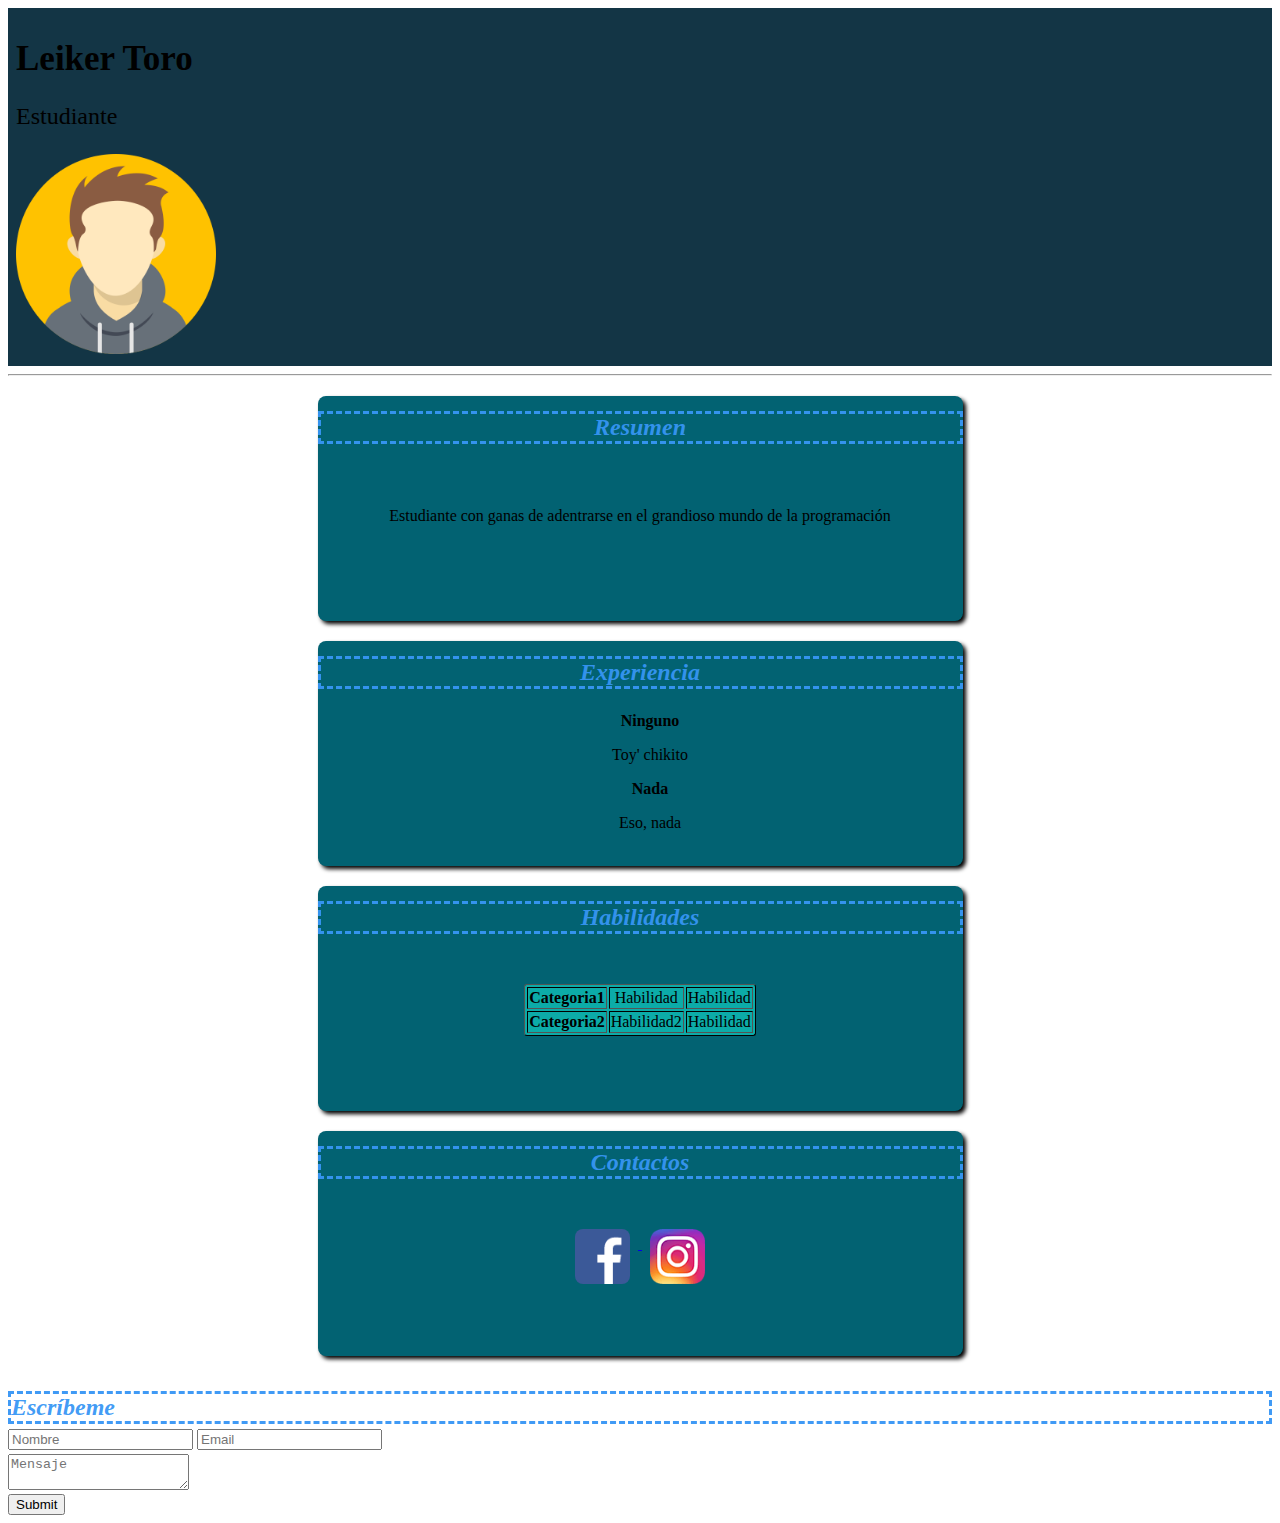
<file: Blog.html>
<!DOCTYPE html>
<html>
<head>
    <meta charset="UTF-8">
    <title>Blog</title>
    <link rel="stylesheet" href="Estilo de blog.css">
</head>
<body>
    <div class="Título">
    <h1 id="Nombre"><b>Leiker Toro</b></h1>
    <p class="Profesión">Estudiante</p>
    <img src="img/one.png">
    </div>
    <hr>
    <div class="Resumen">
    <h2><i>Resumen</i></h2>
    <p>Estudiante con ganas de adentrarse en el grandioso mundo de la programación</p>
    </div>
    <div class="Experiencia">
        <h2><i>Experiencia</i></h2>
        <ul>
            <il><b>Ninguno</b>
                <p>Toy' chikito</p>
            </il>
            <il><b>Nada</b>
                <p>Eso, nada</p>
            </il>
        </ul>
    </div>
    <div class="Habilidades">
        <h2><i>Habilidades</i></h2>
        <table class="Tabla" border="1">
            <tr>
                <th>Categoria1</th>
                <td>Habilidad</td>
                <td>Habilidad</td>
            </tr>
            <tr>
                <th>Categoria2</th>
                <td>Habilidad2</td>
                <td>Habilidad</td>
            </tr>
        </table>
    </div>
    <div class="Contactos">
    <h2><i>Contactos</i></h2>
    <a href="https://www.facebook.com" target="_blank">
        <img src="img/facebook.png" alt="Facebook">
    </a>
    <a href="https://www.instagram.com" target="_blank">
        <img src="img/ig.png" alt="Instagram">
    </a>
    </div>
    <h2><i>Escríbeme</i></h2>
    <form>
        <input placeholder="Nombre" required>
        <input placeholder="Email" required><br>
        <textarea class="Textarea" placeholder="Mensaje" required></textarea><br>
        <input type="submit" >
    </form>
</body>
</html>
</file>
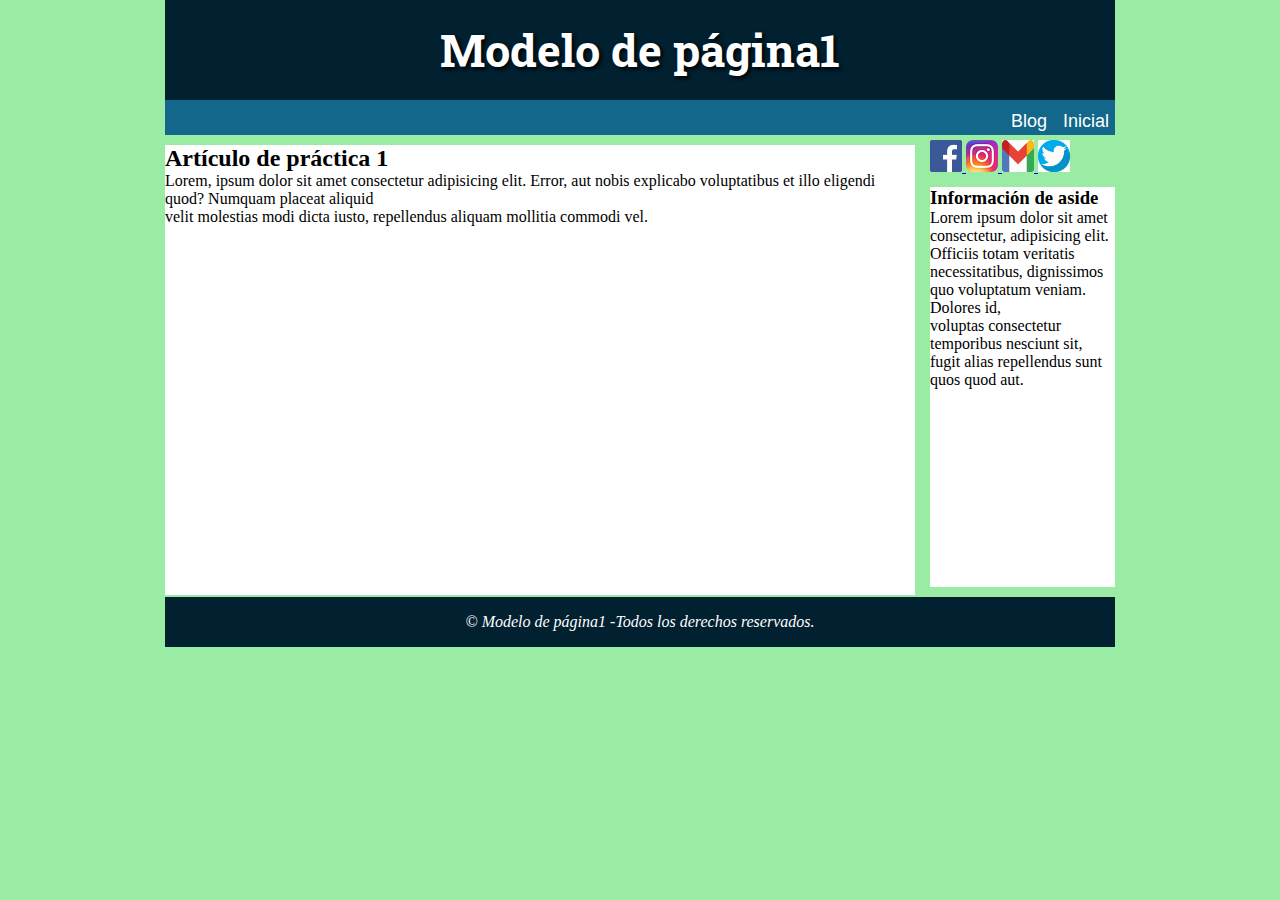
<file: html de práctica 1.html>
<!DOCTYPE html>
<html>
    <head>
        <title>Práctica1</title>
        <meta charset="utf8">
        <link rel="stylesheet" href="Css de práctica 1.css">
        <link href="https://fonts.googleapis.com/css2?family=Roboto+Slab&display=swap" rel="stylesheet">
    </head>
    <body>
        <div id= "contenedor">
            <header class="Título">
                <h1>Modelo de página1</h1>
            </header>
            <nav class="Navegación">
                <ul>
                    <li><a href="Blog.html" target="_blank">Blog</a></li>
                    <li><a href="Inicial.html" target="_blank">Inicial</a></li>
                </ul>
            </nav>
            <section class="Artículo">
                    <h2>Artículo de práctica 1</h2>
                    <p>Lorem, ipsum dolor sit amet consectetur adipisicing elit. Error, aut nobis explicabo voluptatibus et 
                        illo eligendi quod? Numquam placeat aliquid<br> velit molestias modi dicta iusto, repellendus aliquam mollitia 
                        commodi vel.</p>
            </section>
            <aside class="Aside">
                <a href="https://www.facebook.com" target="_blank">
                <img src="img/facebook.png" width="32px" height="32px">
                </a>
                <a href="https://www.instagram.com" target="_blank">
                <img src="img/ig.png" width="32px" height="32px">
                </a>
                <a href="https://www.gmail.com" target="_blank">
                <img src="img/gmail.png" width="32px" height="32px">
                </a>
                <a href="https://www.twitter.com" target="_blank">
                <img src="img/twitter.png" width="32px" height="32px">
                </a>
            </aside>
            <aside class="Aside">
                <h3>Información de aside</h3>
                <p>Lorem ipsum dolor sit amet consectetur, adipisicing elit. Officiis totam veritatis necessitatibus, dignissimos quo
                    voluptatum veniam. Dolores id,<br> voluptas consectetur temporibus nesciunt sit, fugit alias repellendus sunt quos quod aut.</p>
            </aside>
            <footer class="Footer">
                &copy; Modelo de página1 -Todos los derechos reservados.
            </footer>
        </div>
    </body>
</html>
</file>
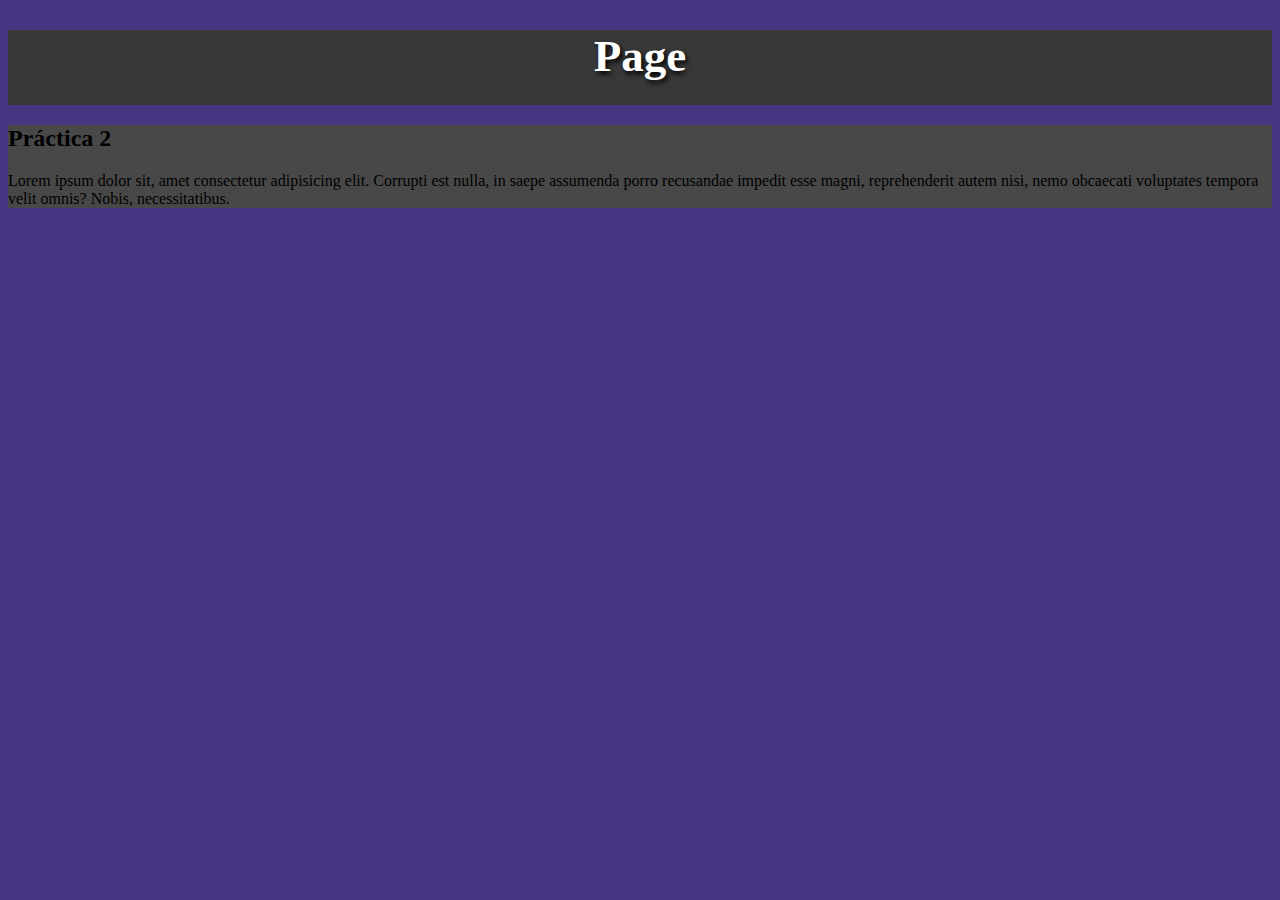
<file: html de práctica 2.html>
<!DOCTYPE html>
<html>
<head>
    <meta charset="UTF-8">
    <title>Página de práctica 2</title>
    <link rel="stylesheet" href="Css de práctica 2.css">
</head>
<body>
<header>
    <h1>Page</h1>
</header>
<section>
    <h2>Práctica 2</h2>
    <p>Lorem ipsum dolor sit, amet consectetur adipisicing elit. Corrupti est nulla, in saepe assumenda porro recusandae impedit esse magni,
         reprehenderit autem nisi, nemo obcaecati voluptates tempora velit omnis? Nobis, necessitatibus.</p>
</section>
</body>
</html>
</file>
<file: Estilo de blog.css>
.Tabla {
    background-color: #0CABA8;
    border-color: black;
    border-radius: 3px;
    margin: auto;
    top: 45px;
    position: relative;
}
img {
    width: 200px;
    height: 200px;
}
.Título {
    background-color: #133545;
    padding: 8px;
}
#Nombre {
    font-size: 35px;
}
.Profesión {
    font-size: 24px;
    font-weight: 300;
}
h2 {
    color: rgba(55, 150, 245, 0.953);
    border-style: dashed;
    top: 15px;
    position: relative;
}
div {
    background-color: #026272;
}
.Resumen, .Experiencia, .Habilidades, .Contactos {
    width: 645px;
    height: 225px;
    text-align: center;
    margin: auto;
    border-radius: 8px;
    box-shadow: 3px 3px 4px black;
}
ul {
    position: relative;
    top: 18px;
    left: -10px;
}
.Resumen p {
    position: relative;
    top: 58px;
}
a img {
    position: relative;
    top: 40px;
    width: 55px;
    height: 55px;
    margin: 5px 8px;
    border-radius: 8px;
    transition: box-shadow .5s;
}
a img:hover {
    box-shadow: 1.7px 1.7px 4px black;
}
.Textarea {
    margin-top: 4px;
}
</file>
<file: Css de práctica 1.css>
* {
    margin: auto;
    padding: 0;
}
body {
    background-color: #9AEBA3;
}
#contenedor {
    width: 950px;
    margin:auto;
}
.Título {
    width: 950px;
    height: 100px;
    background-color: #012030;
}
.Título h1 {
    text-align: center;
    color: white;
    line-height: 100px;
    font-family: 'Roboto Slab', serif;
    font-size: 45px;
    text-shadow: 2px 2px 4px #000;
}
.Navegación {
    width: 950px;
    height: 35px;
    background-color: #13678A;
    text-align: right;
}
.Navegación a:link {
    font-size: 18px;
    color: white;
    font-family: Arial, Helvetica, sans-serif;
    text-decoration: none;
    cursor: pointer;
}
.Navegación a:visited {
    font-size: 18px;
    color: white;
    font-family: Arial, Helvetica, sans-serif;
}
.Navegación a:hover {
    text-shadow: 2px 2px 4px #000;
}
.Navegación ul li {
    display: inline-block;
    line-height: 35px;
    padding: 4px 6px;
}
.Artículo {
    width: 750px;
    height: 450px;
    margin-top: 10px;
    background-color: white;
    float: left;
}
.Aside {
    width: 185px;
    height: 400px;
    margin-top: 5px;
    margin-bottom: 10px;
    background-color: white;
    float: left;
    margin-left: 15px;
}
.Aside:nth-of-type(1) {
    height: 32px;
    background-color: #9AEBA3;
}
.Footer {
    clear: both;
    width: 950px;
    height: 50px;
    background-color: #012030;
    text-align: center;
    color: white;
    line-height: 50px;
    font-style: italic;
}
a {
    cursor:pointer;
}
</file>
<file: Css de práctica 2.css>
body{
    background-color: #453582;
}
header{
    color: white;
    text-shadow: 2px 3px 5px black;
    background-color: #383838;
    height: 75px;
    text-align: center;
}
h1{
    font-size: 45px;
}
section {
    background-color: #484848;
}
</file>
